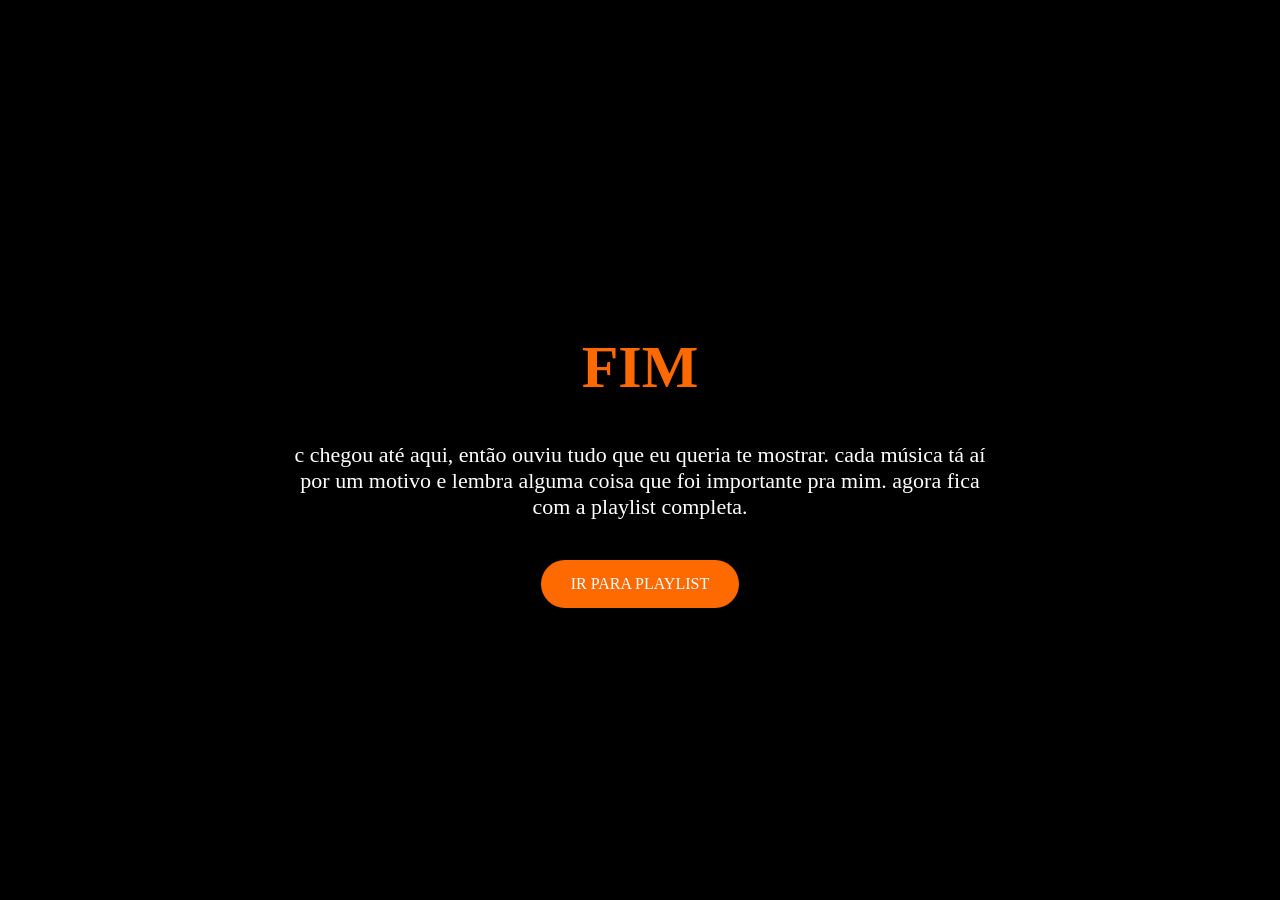
<file: playlist.html>
<!DOCTYPE html>
<html lang="pt-BR">
<head>
<meta charset="UTF-8">
<title> playlist final </title>

<style>
body{
    margin:0;
    background:black;
    color:white;
    display:flex;
    justify-content:center;
    align-items:center;
    height:100vh;
    text-align:center;
    font-family:Georgia, serif;
}

h1{
    color:#ff6a00;
    font-size:60px;
}

p{
    font-size:22px;
    max-width:700px;
    margin:20px auto;
}

a{
    display:inline-block;
    margin-top:20px;
    padding:15px 30px;
    background:#ff6a00;
    color:white;
    text-decoration:none;
    border-radius:30px;
}
</style>

</head>
<body>

<div>

<h1> FIM  </h1>

<p>
c chegou até aqui, então ouviu tudo que eu queria te mostrar.
cada música tá aí por um motivo e lembra alguma coisa que foi importante pra mim.
agora fica com a playlist completa.
</p>

<a href="https://open.spotify.com/playlist/0T3lwOWxJbqAXEJ0EJ13qH?si=frZThLa-RayRebmLTj2_Zw&pt=b1cd4c8ad66802322c3efb8af169e1ef&pi=pGXHCPwlTQeyB" target="_blank">
IR PARA PLAYLIST
</a>

</div>

</body>
</html>
</file>
